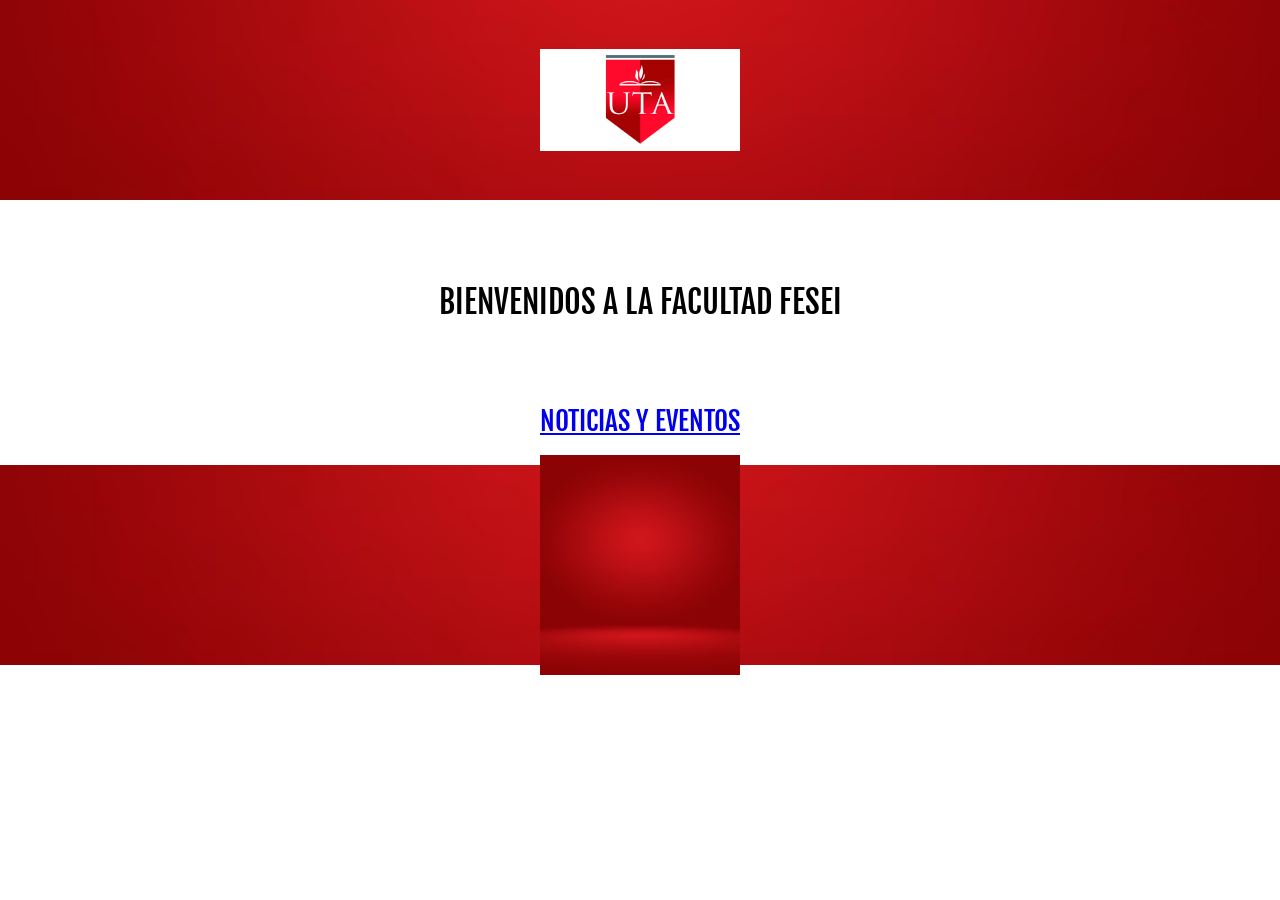
<file: index.html>
<!DOCTYPE html>
<html lang="en">
<head>
    <meta charset="UTF-8">
    <meta name="viewport" content="width=device-width, initial-scale=1.0">
    <title>Header with Background and Logo</title>
    <link rel="stylesheet"
    href="uta1.css">
    <style>
        body {
            margin: 0;
            font-family: Arial, sans-serif;
        }

        header {
            background: url("fondo.avif") no-repeat center center/cover;
            height: 200px;
            display: flex;
            justify-content: center;
            align-items: center;
        }

        .logo {
            width: 200px;
            height: auto;
        }
    </style>
</head>
<body>
    <header>
        <img src="imagen.jpg" alt="Logo" class="logo">
    </header>
        <p id="p1">BIENVENIDOS A LA FACULTAD FESEI
        </p>
        <p id="p2"><a href="uta 4.html">NOTICIAS Y EVENTOS</a> </p>
</body>
<style>
    body {
        margin: 0;
        font-family: Arial, sans-serif;
    }

    header {
        background: url("fondo.avif") no-repeat center center/cover;
        height: 200px;
        display: flex;
        justify-content: center;
        align-items: center;
    }

    .logo {
        width: 200px;
        height: auto;
    }
    </style>
<body>
    <header>
        <img src="fondo.avif" alt="logo" class="logo">
    </header>
</body>

</html>
</file>
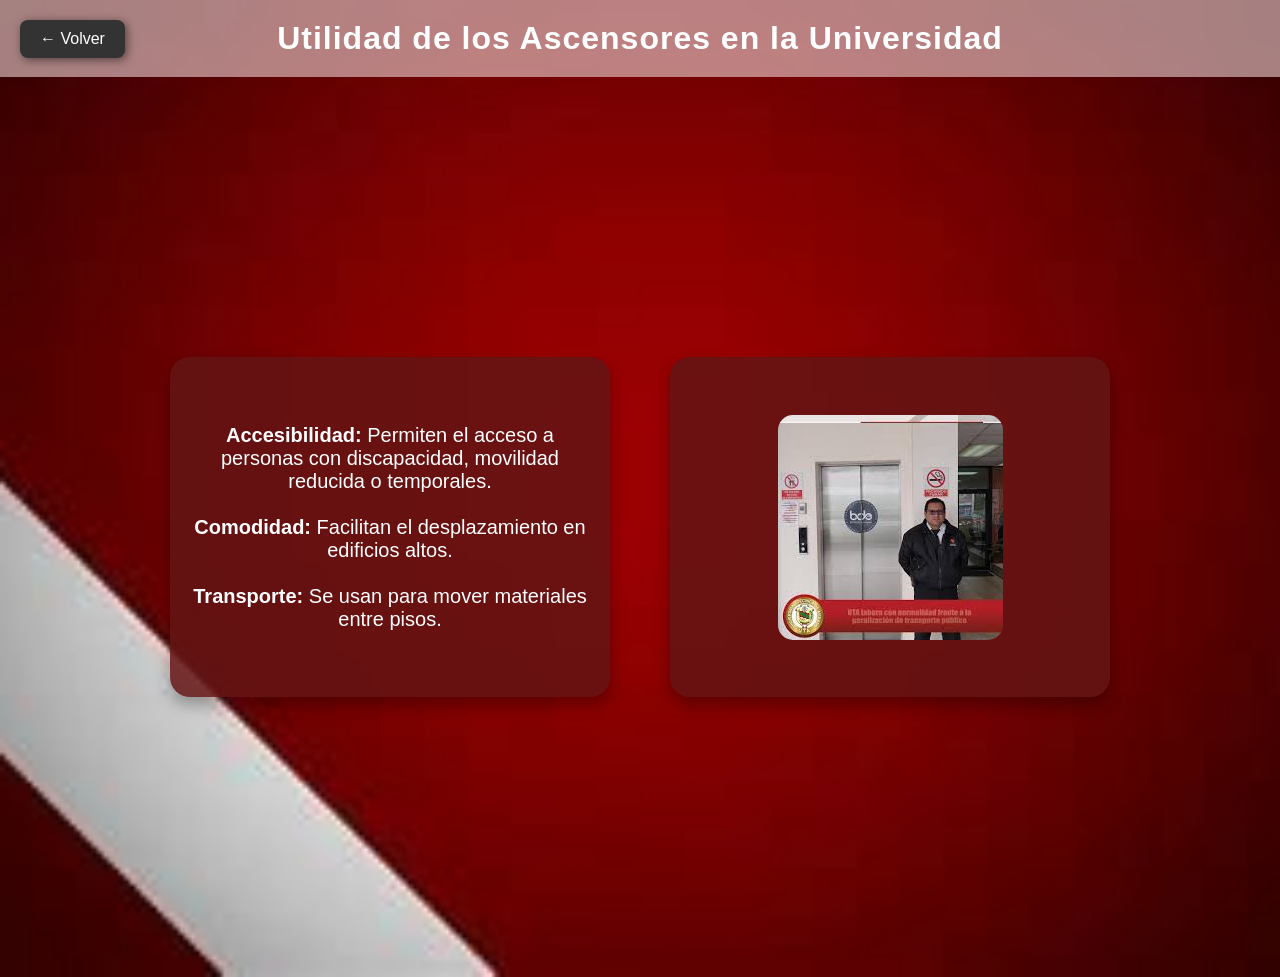
<file: asensor.html>
<!DOCTYPE html>
<html lang="es">
<head>
    <meta charset="UTF-8">
    <title>Transformaciones</title>
    <style>
        body {
            background: url(opi.jpg);
            background-size: cover;
            background-position: center;
            margin: 0;
            padding: 0;
            font-family: Arial, sans-serif;
        }

        header {
            background-color: rgba(241, 213, 213, 0.6);
            color: white;
            text-align: center;
            padding: 20px;
            font-size: 32px;
            font-weight: bold;
            letter-spacing: 1px;
        }

        .container {
            display: flex;
            justify-content: center;
            align-items: center;
            gap: 60px;
            padding: 40px;
            height: calc(100vh - 80px); /* Resta la altura del header */
        }

        .transform {
            display: flex;
            justify-content: center;
            align-items: center;
            width: 400px;
            height: 300px;
            background: rgba(99, 20, 20, 0.85); /* fondo semitransparente */
            color: white;
            font-size: 20px;
            border-radius: 20px;
            box-shadow: 0 8px 16px rgba(0,0,0,0.3);
            transition: transform 1s;
            cursor: pointer;
            padding: 20px;
            text-align: center;
        }

        .transform:hover {
            transform: rotate(10deg) scale(1.05);
        }

        .origin1 {
            transform-origin: top left;
        }

        .origin2 {
            transform-origin: top right;
        }

        .transform img {
            max-width: 100%;
            max-height: 100%;
            border-radius: 15px;
            object-fit: cover;
        }
        .volver {
            position: absolute;
            top: 20px;
            left: 20px;
            background-color: #333;
            color: white;
            padding: 10px 20px;
            text-decoration: none;
            border-radius: 8px;
            box-shadow: 2px 2px 10px rgba(0, 0, 0, 0.5);
            font-family: Arial, sans-serif;
            transition: background-color 0.3s ease;
            z-index: 2; /* Asegura que el botón quede encima */
        }

        .volver:hover {
            background-color: #555;
        }
    </style>
</head>
<body>
    <a href="uta8.html" class="volver">← Volver</a>
    <header>
        Utilidad de los Ascensores en la Universidad
    </header>

    <div class="container">
        <div class="transform origin1">
            <div>
                <strong>Accesibilidad:</strong> Permiten el acceso a personas con discapacidad, movilidad reducida o temporales.<br><br>
                <strong>Comodidad:</strong> Facilitan el desplazamiento en edificios altos.<br><br>
                <strong>Transporte:</strong> Se usan para mover materiales entre pisos.
            </div>
        </div>

        <div class="transform origin2">
            <img src="asensor.jpg" alt="Imagen de ascensor">
        </div>
    </div>
</body>
</html>
</file>
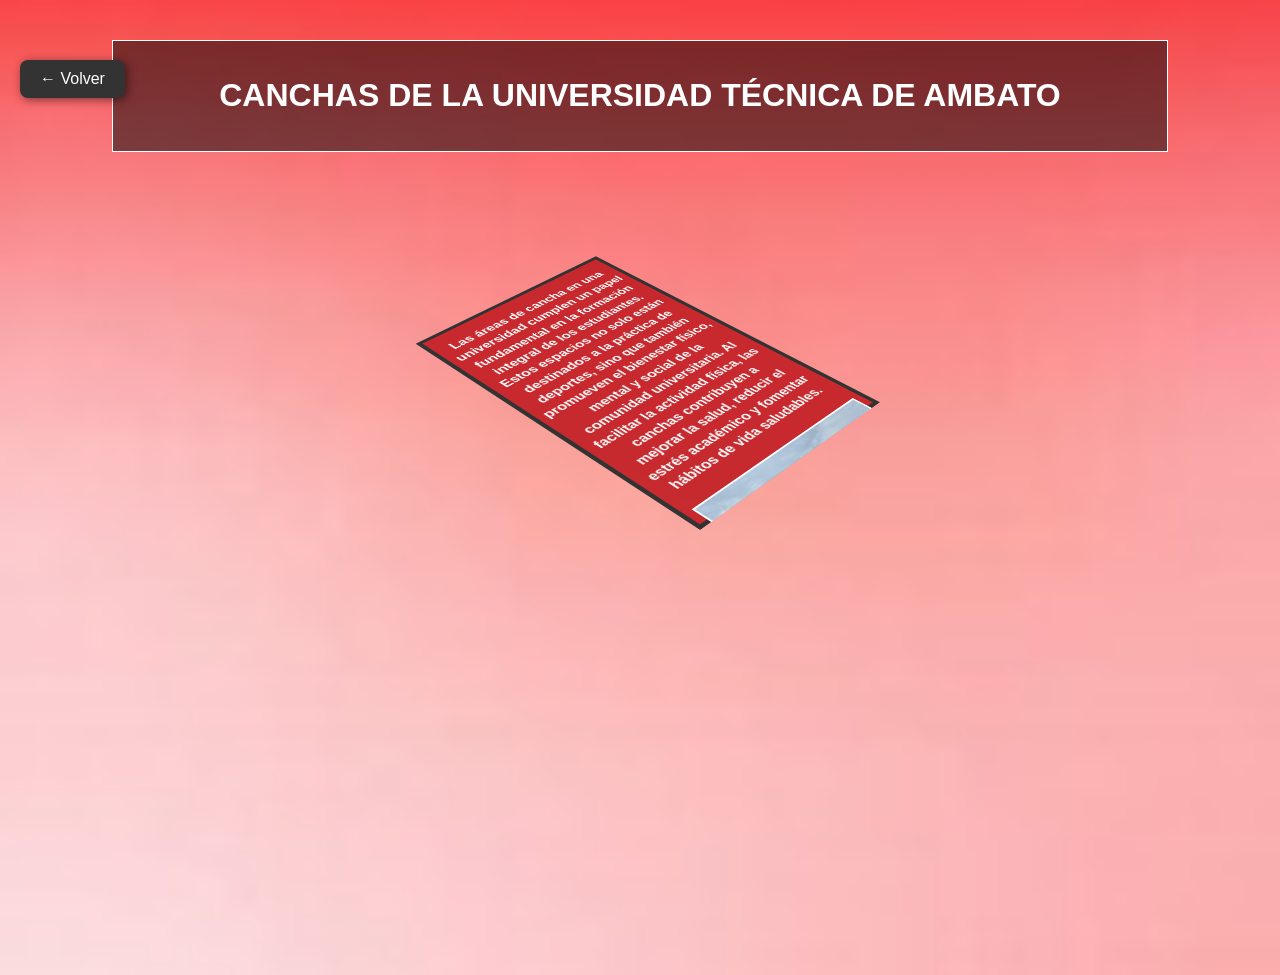
<file: canchas.html>
<!DOCTYPE html>
<html lang="es">
<head>
    <meta charset="UTF-8"/>
    <title>Cubo en movimiento</title>
    <style>
        body {
            perspective-origin: 50% -100%;
            perspective: 1500px;
            overflow: hidden;
            margin: 0;
            font-family: Arial, sans-serif;
            color: white;

            /* Fondo con imagen */
            background-image: url('rojo.jpg');
            background-size: cover;
            background-repeat: no-repeat;
            background-attachment: fixed;
            background-position: center;
        }

        header {
            margin: 40px auto 20px;
            padding: 15px;
            text-align: center;
            border: 1px solid white;
            width: 80%;
            transition: transform 1s ease-in-out;
            background-color: rgba(0, 0, 0, 0.5);
        }

        header:hover {
            transform: rotate(2deg);
        }

        .cube {
            position: relative;
            width: 100%;
            height: 400px;
            transform-style: preserve-3d;
            transform-origin: 50% 100%;
            transform: rotateY(45deg) rotateX(0);
            transition: transform 10s;
        }

        .cubeFace {
            position: absolute;
            left: 40%;
            top: 0;
            width: 20%;
            height: 100%;
            margin: 0 auto;
            transform-style: inherit;
            background: rgba(197, 35, 41, 0.95);
            box-shadow: inset 0 0 0 5px #333;
            transform-origin: 50% 50%;
            transform: rotateX(90deg);
            backface-visibility: hidden;
            display: flex;
            flex-direction: column;
            justify-content: flex-start;
            align-items: center;
            padding: 10px;
            box-sizing: border-box;
            text-align: center;
            overflow-y: auto;
        }

        .cubeFace h1 {
            font-size: 16px;
            line-height: 1.4;
            margin-bottom: 10px;
        }

        .cubeFace img {
            max-width: 100%;
            height: auto;
            border: 2px solid white;
            margin-top: 10px;
        }

        .face2 {
            transform: rotateZ(90deg) translateX(100%) rotateY(90deg);
        }

        .cubeFace:before, .cubeFace:after {
            content: '';
            position: absolute;
            width: 100%;
            height: 100%;
            transform-origin: 0 0;
            background: inherit;
            box-shadow: inherit;
            backface-visibility: inherit;
        }

        .cubeFace:before {
            top: 100%;
            left: 0;
            transform: rotateX(-90deg);
        }

        .cubeFace:after {
            top: 0;
            left: 100%;
            transform: rotateY(90deg);
        }

        body:hover .cube {
            transform: rotateY(405deg) rotateX(360deg);
        }
        .volver {
            position: absolute;
            top: 20px;
            left: 20px;
            background-color: #333;
            color: white;
            padding: 10px 20px;
            text-decoration: none;
            border-radius: 8px;
            box-shadow: 2px 2px 10px rgba(0, 0, 0, 0.5);
            font-family: Arial, sans-serif;
            transition: background-color 0.3s ease;
            z-index: 2; /* Asegura que el botón quede encima */
        }

        .volver:hover {
            background-color: #555;
        }

    </style>
</head>
<body>
    <a href="uta8.html" class="volver">← Volver</a>
<header>
    <h1>CANCHAS DE LA UNIVERSIDAD TÉCNICA DE AMBATO</h1>
</header>

<div class="cube">
    <div class="cubeFace">
        <h1>
            Las áreas de cancha en una universidad cumplen un papel fundamental en la formación integral de los estudiantes. Estos espacios no solo están destinados a la práctica de deportes, sino que también promueven el bienestar físico, mental y social de la comunidad universitaria. Al facilitar la actividad física, las canchas contribuyen a mejorar la salud, reducir el estrés académico y fomentar hábitos de vida saludables.
        </h1>
        <img src="canchas.jpg" alt="Cancha de la universidad">
    </div>
    <div class="cubeFace face2"></div>
</div>

</body>
</html>
</file>
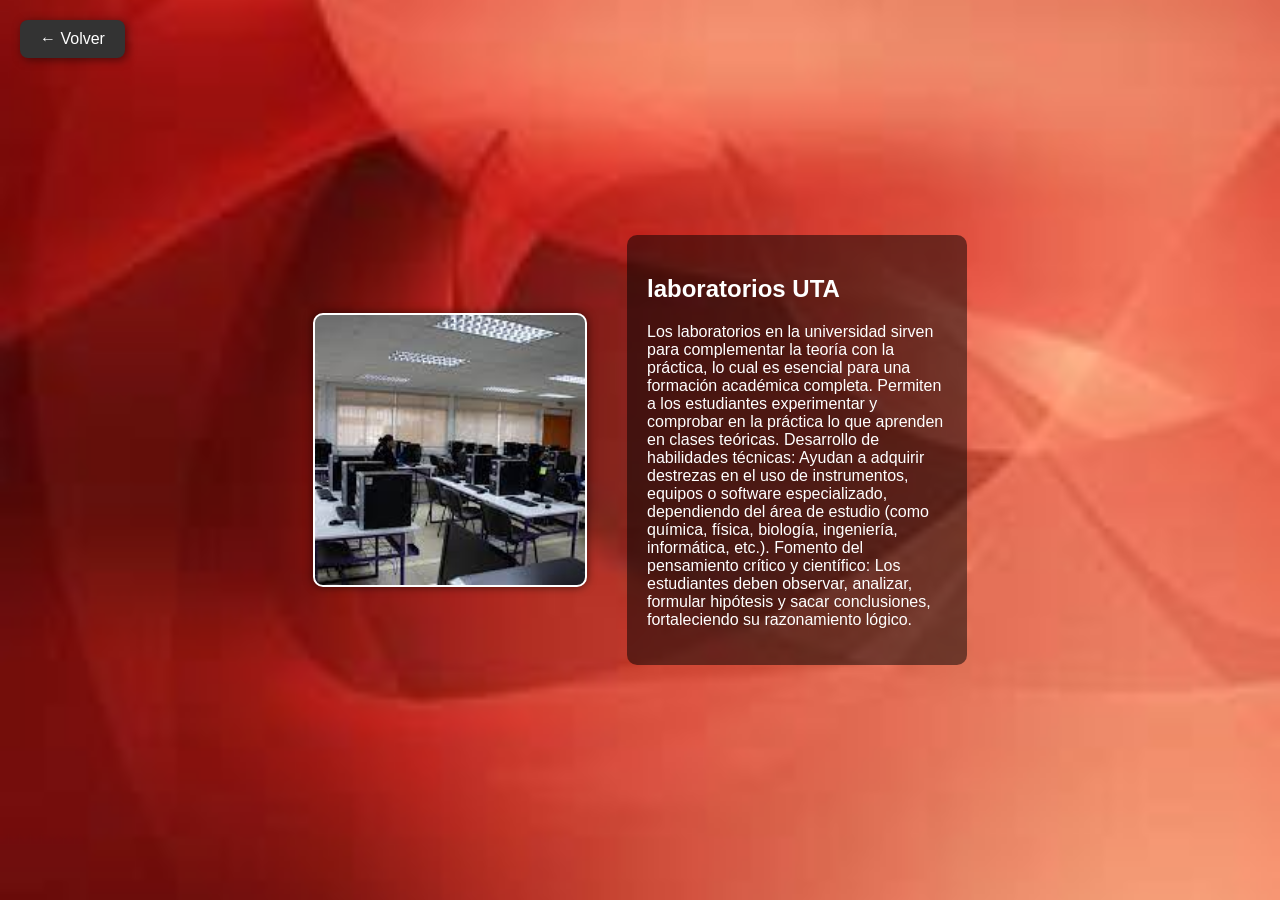
<file: laboratorios.html>
<!DOCTYPE html> 
<html> 
<head> 
    <meta charset="UTF-8">
    <title>Animación con imagen y texto</title>
    <style>
        body {
            margin: 0;
            padding: 0;
            background-image: url(fond.jpg); /* Cambia esto por el nombre de tu imagen de fondo */
            background-size: cover;
            background-position: center;
            font-family: Arial, sans-serif;
            display: flex;
            justify-content: center;
            align-items: center;
            height: 100vh;
        }

        .contenedor {
            display: flex;
            align-items: center;
            gap: 40px;
        }

        .cuadro {
            width: 270px;
            height: 270px; 
            background-image: url(lab.jpg); /* Cambia esto por el nombre de tu imagen para el cuadro */
            background-size: cover;
            background-position: center;
            position: relative;
            text-align: center;
            color: white;
            animation-name: example;
            animation-duration: 4s;
            animation-iteration-count: infinite;
            border: 2px solid #fff;
            border-radius: 10px;
            box-shadow: 0 0 10px rgba(0,0,0,0.6);
        }

        @keyframes example {
            0% {
                left: 0px;
                top: 0px;
                transform: rotate(50deg);
            }
            25% {
                left: 200px;
                top: 0px;
            }
            50% {
                left: 200px;
                top: 200px;
            }
            75% {
                left: 0px;
                top: 200px;
            }
            100% {
                left: 0px;
                top: 0px;
            }
        }

        .texto-lado {
            max-width: 300px;
            background-color: rgba(0,0,0,0.5);
            padding: 20px;
            border-radius: 10px;
            color: white;
        }
        .volver {
            position: absolute;
            top: 20px;
            left: 20px;
            background-color: #333;
            color: white;
            padding: 10px 20px;
            text-decoration: none;
            border-radius: 8px;
            box-shadow: 2px 2px 10px rgba(0, 0, 0, 0.5);
            font-family: Arial, sans-serif;
            transition: background-color 0.3s ease;
            z-index: 2; /* Asegura que el botón quede encima */
        }

        .volver:hover {
            background-color: #555;
        }

    </style> 
</head> 
<body>
    <a href="uta8.html" class="volver">← Volver</a>
<div class="contenedor">
    <div class="cuadro">
    </div>
    <div class="texto-lado">
        <h2>laboratorios UTA</h2>
        <p>Los laboratorios en la universidad sirven para complementar la teoría con la práctica, lo cual es esencial para una formación académica completa.
            Permiten a los estudiantes experimentar y comprobar en la práctica lo que aprenden en clases teóricas.
            Desarrollo de habilidades técnicas: Ayudan a adquirir destrezas en el uso de instrumentos, equipos o software especializado, dependiendo del área de estudio (como química, física, biología, ingeniería, informática, etc.).
            Fomento del pensamiento crítico y científico: Los estudiantes deben observar, analizar, formular hipótesis y sacar conclusiones, fortaleciendo su razonamiento lógico.</p>
    </div>
</div>

</body> 
</html>
</file>
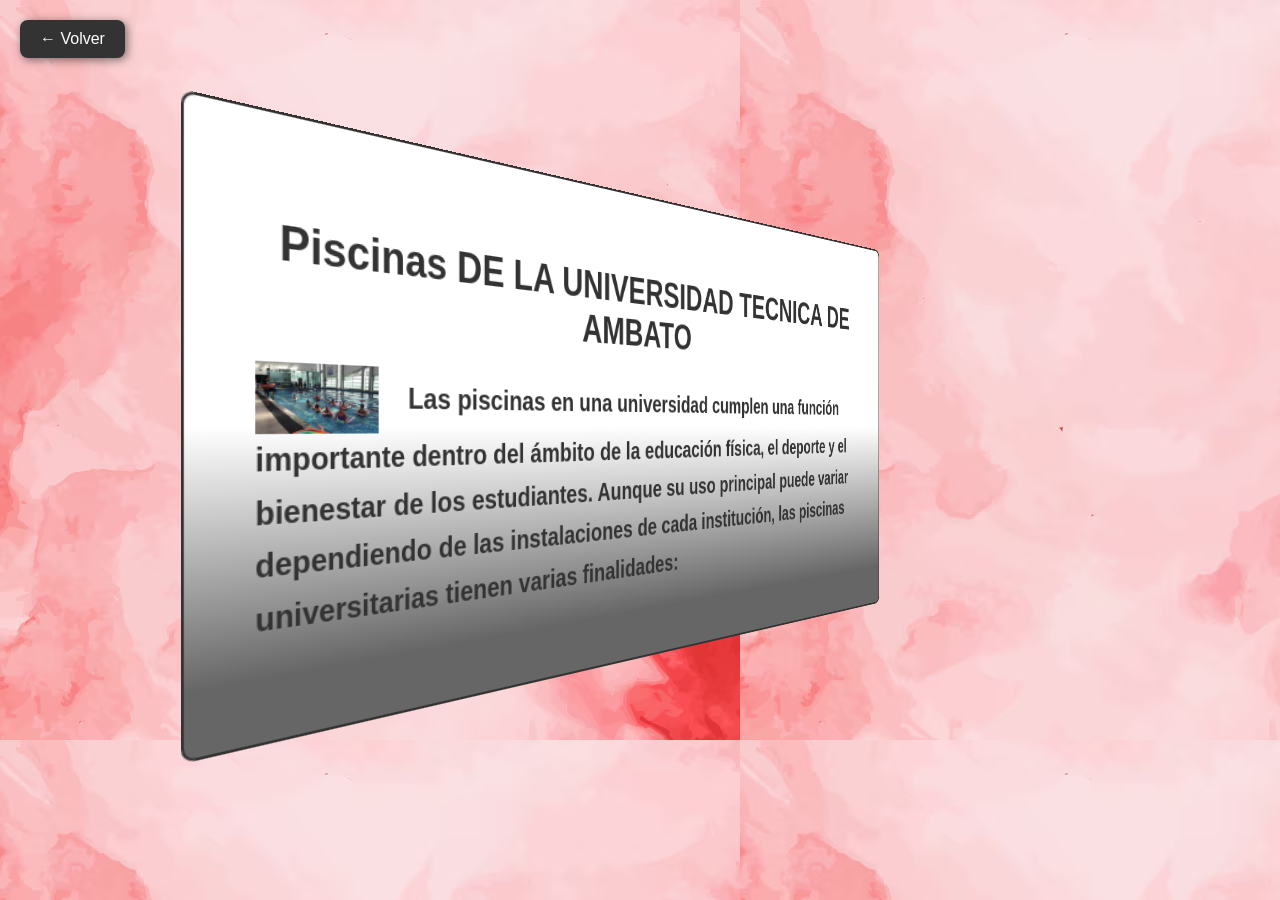
<file: pisinas.html>
<!DOCTYPE html> 
<html lang="es">
<head>
    <meta charset="UTF-8">
    <title>Bordes y Transformaciones</title>
    <style>
        body {
            margin: 30px;
            padding: 15px;
            background-image: url('fonfo.jpg'); /* Fondo de la página */
        }

        header {
            margin: 150px;
            padding: 50px;
            text-align: center;
            border: 2px solid; /* Borde alrededor del header */
            background: -webkit-linear-gradient(top, #FFFFFF 50%, #666666 90%); /* Gradiente interno */
            transform: perspective(1000px) rotate3d(0, 1, 0, 45deg); /* Transformación 3D en el header */
            font-family: Arial, sans-serif; /* Fuente para el texto */
            color: #333; /* Color de texto */
            border-radius: 10px; /* Bordes redondeados */
        }

        header h1 {
            color: #333;
            font-size: 36px;
        }

        header h3 {
            color: #333;
            font-size: 24px;
            text-align: left; /* Alineamos el texto a la izquierda */
            margin: 20px auto;
            line-height: 1.6; /* Espaciado entre líneas */
        }

        /* Estilo para la imagen dentro del texto */
        .imagen-texto {
            width: 100px; /* Ajusta el tamaño de la imagen */
            height: auto;
            margin-right: 20px; /* Espacio entre la imagen y el texto */
            vertical-align: middle; /* Alineación vertical con el texto */
        }
        .volver {
            position: absolute;
            top: 20px;
            left: 20px;
            background-color: #333;
            color: white;
            padding: 10px 20px;
            text-decoration: none;
            border-radius: 8px;
            box-shadow: 2px 2px 10px rgba(0, 0, 0, 0.5);
            font-family: Arial, sans-serif;
            transition: background-color 0.3s ease;
            z-index: 2; /* Asegura que el botón quede encima */
        }

        .volver:hover {
            background-color: #555;
        }

    </style>
</head>
<body>
    <a href="uta8.html" class="volver">← Volver</a>

    <header>
        <h1>Piscinas DE LA UNIVERSIDAD TECNICA DE AMBATO</h1>
        <h3>
            <img src="pisinas.jpg" alt="Piscina" class="imagen-texto"> 
            Las piscinas en una universidad cumplen una función importante dentro del ámbito de la educación física, el deporte y el bienestar de los estudiantes. Aunque su uso principal puede variar dependiendo de las instalaciones de cada institución, las piscinas universitarias tienen varias finalidades:
        </h3>
    </header>

</body>
</html>
</file>
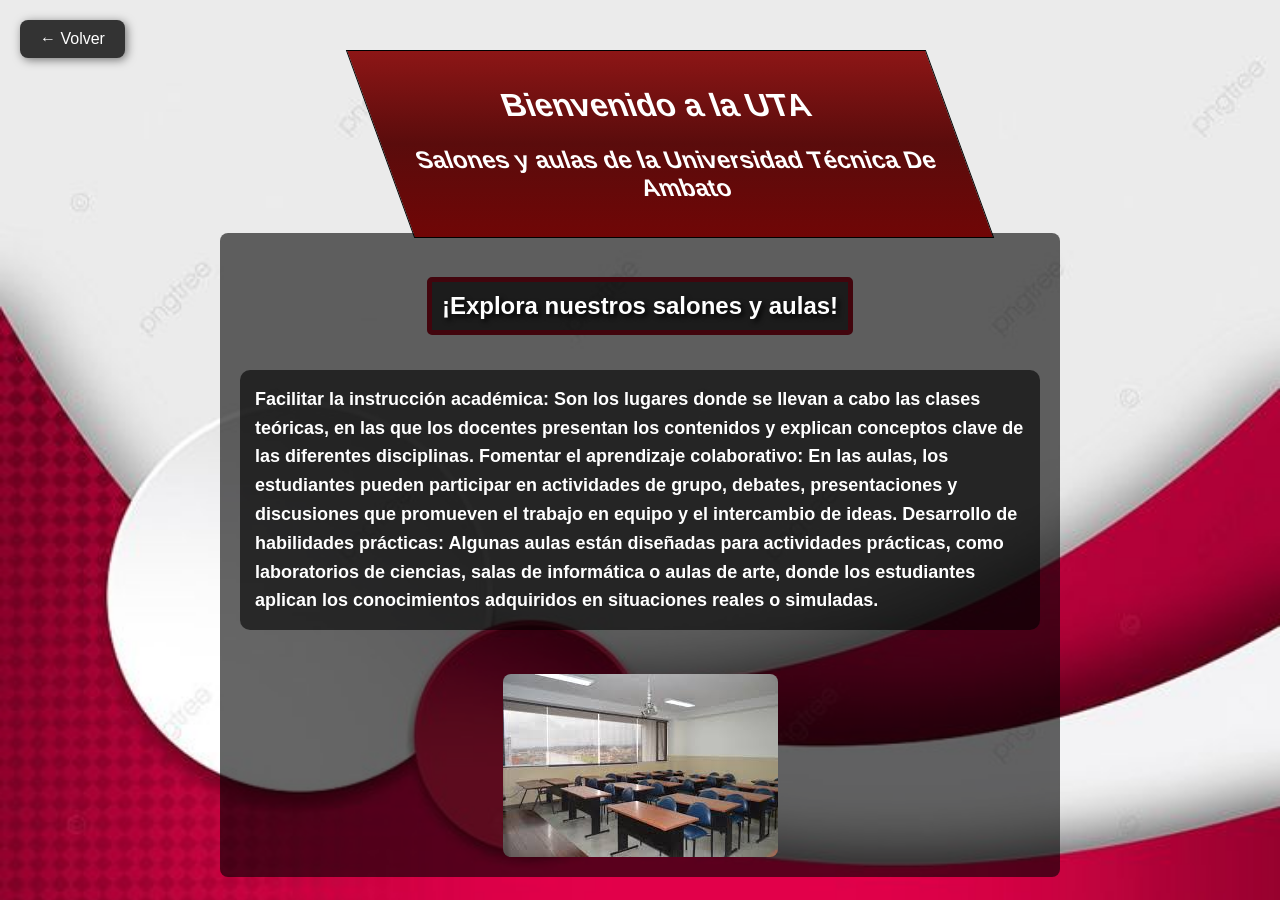
<file: salones.html>
<!DOCTYPE html>
<html lang="es">
<head>
    <meta charset="UTF-8">
    <title>Salones y Aulas de la Universidad Técnica de Ambato</title>
    <style>
        body {
            background-color: lightgrey;
            background-image: url('marg.jpg');  /* Imagen de fondo */
            background-size: cover;
            display: flex;
            justify-content: center;
            align-items: center;  /* Centrado vertical y horizontal */
            height: 100vh;
            margin: 0;
            font-family: Arial, sans-serif;
            flex-direction: column;
        }

        /* Estilo para el header con gradientes */
        header {
            margin: 30px;
            padding: 15px;
            text-align: center;
            border: 1px solid;
            background: -webkit-linear-gradient(top, rgb(141, 22, 22), rgb(90, 12, 12), rgb(112, 6, 6));
            transform: skew(20deg);
            position: absolute;
            top: 20px;
            left: 50%;
            transform: translateX(-50%) skew(20deg);
            z-index: 2; /* Asegura que el header quede encima del fondo */
        }

        header h1, header h2 {
            color: white;
        }

        /* Estilo para el botón Volver */
        .volver {
            position: absolute;
            top: 20px;
            left: 20px;
            background-color: #333;
            color: white;
            padding: 10px 20px;
            text-decoration: none;
            border-radius: 8px;
            box-shadow: 2px 2px 10px rgba(0, 0, 0, 0.5);
            font-family: Arial, sans-serif;
            transition: background-color 0.3s ease;
            z-index: 2; /* Asegura que el botón quede encima */
        }

        .volver:hover {
            background-color: #555;
        }

        /* Contenedor central con texto e imagen */
        .contenido {
            display: flex;
            flex-direction: column;
            justify-content: center;
            align-items: center;
            text-align: center;
            color: white;
            border-radius: 8px;
            padding: 20px;
            background-color: rgba(0, 0, 0, 0.6); /* Fondo semi-transparente */
            z-index: 1; /* Asegura que el contenido esté por encima del fondo */
            max-width: 800px;
            width: 100%;
            position: relative;
            margin-top: 210px; /* Mueve el contenido más abajo */
        }

        .contenido img {
            max-width: 100%;
            height: auto;
            border-radius: 8px;
            margin-top: 20px;
        }

        .contenido h3 {
            font-size: 24px;
            margin-bottom: 20px;
            text-shadow: 3px 3px 5px rgba(0, 0, 0, 0.8); /* Sombra en el texto (bordes) */
            text-align: center; 
            border: 5px solid rgb(66, 5, 13); /* Borde alrededor del texto */
            padding: 10px;
            border-radius: 5px;
            background-color: rgba(0, 0, 0, 0.7); /* Fondo oscuro para el texto */
        }

        /* Estilo para el párrafo */
        .contenido h4 {
            font-size: 18px;
            margin-top: 15px;
            text-align: left;
            line-height: 1.6;
            max-width: 800px;
            background-color: rgba(0, 0, 0, 0.6); /* Fondo oscuro para mejorar contraste */
            padding: 15px;
            border-radius: 10px;
        }

    </style>
</head>
<body>

<!-- Botón Volver -->
<a href="uta8.html" class="volver">← Volver</a>

<!-- Header con gradiente y efecto skew -->
<header>
    <h1>Bienvenido a la UTA</h1>
    <h2>Salones y aulas de la Universidad Técnica De Ambato</h2>
</header>

<!-- Contenedor central con texto e imagen -->
<div class="contenido">
    <h3>¡Explora nuestros salones y aulas!</h3>
    <h4>Facilitar la instrucción académica: Son los lugares donde se llevan a cabo las clases teóricas, en las que los docentes presentan los contenidos y explican conceptos clave de las diferentes disciplinas.

        Fomentar el aprendizaje colaborativo: En las aulas, los estudiantes pueden participar en actividades de grupo, debates, presentaciones y discusiones que promueven el trabajo en equipo y el intercambio de ideas.
        
        Desarrollo de habilidades prácticas: Algunas aulas están diseñadas para actividades prácticas, como laboratorios de ciencias, salas de informática o aulas de arte, donde los estudiantes aplican los conocimientos adquiridos en situaciones reales o simuladas.
    </h4>
    <img src="salones.jpg" alt="Imagen de salón de clases">  <!-- Cambia el nombre de la imagen según tu archivo -->
</div>

</body>
</html>
</file>
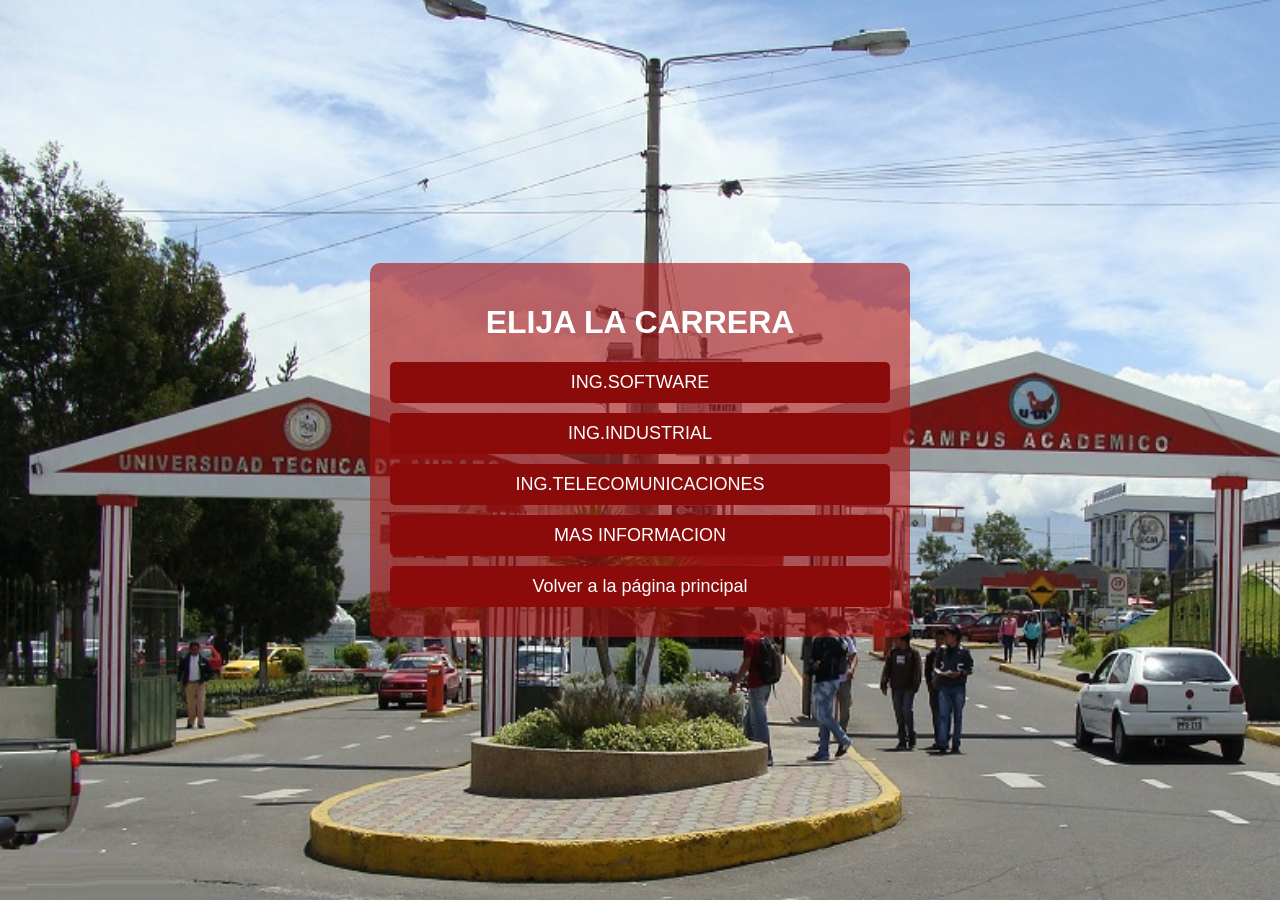
<file: uta 4.html>
<!DOCTYPE html>
<html lang="es">
<head>
  <meta charset="UTF-8">
  <meta name="viewport" content="width=device-width, initial-scale=1.0">
  <title>Página de Opciones</title>
  <link rel="stylesheet" href="uta4.css">
</head>
<body>
  <div class="contenedor">
    <h1>ELIJA LA CARRERA</h1>
    <div class="opciones">
      <a href="uta5.html" class="opcion">ING.SOFTWARE</a>
      <a href="uta6.html" class="opcion">ING.INDUSTRIAL</a>
      <a href="uta7.html" class="opcion">ING.TELECOMUNICACIONES</a>
      <a href="uta8.html" class="opcion">MAS INFORMACION</a>
      <a href="index.html" class="volver">Volver a la página principal</a>
    </div>
  </div>
</body>
</html>
</file>
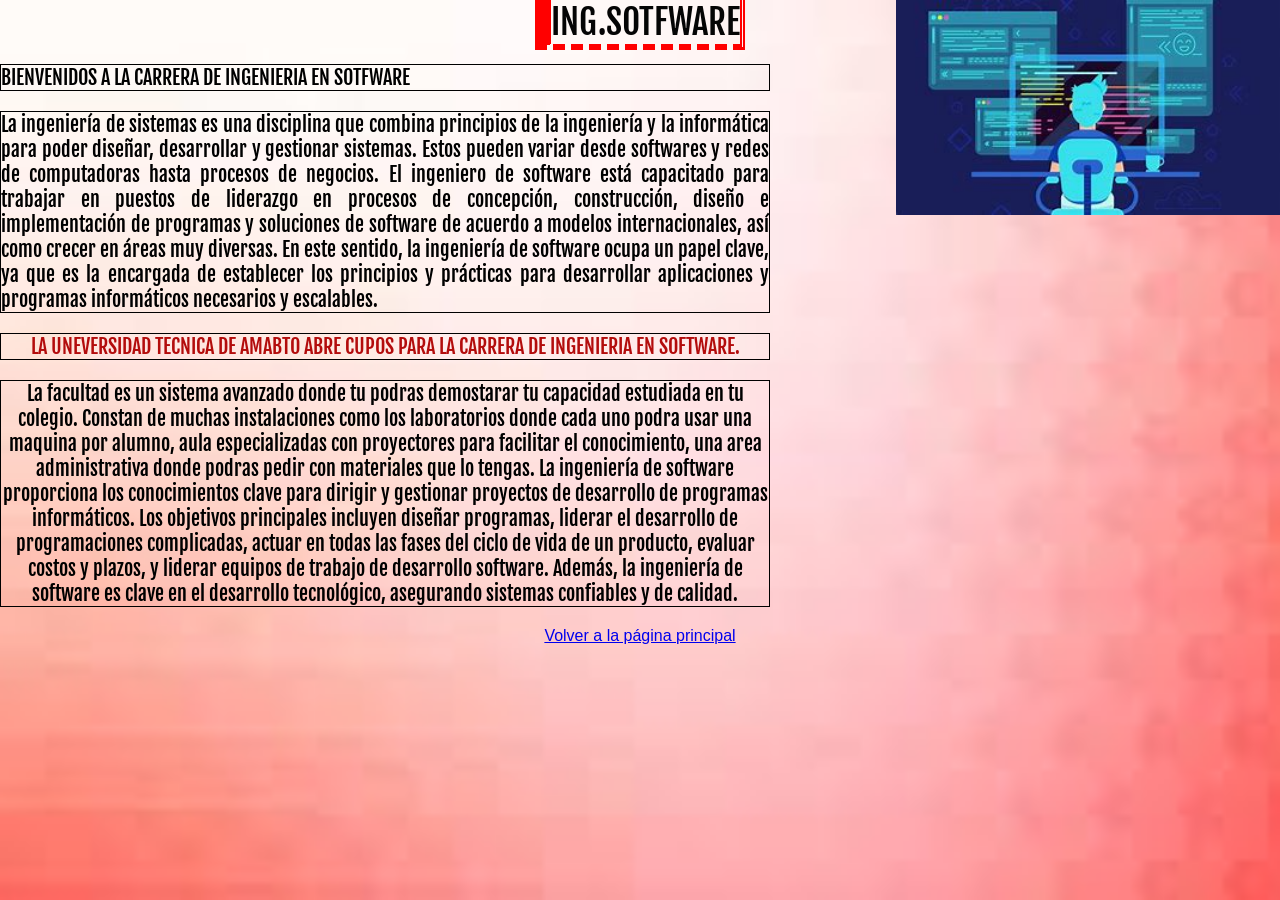
<file: uta5.html>
<!DOCTYPE html>
<html lang="es">
<head>
  <meta charset="UTF-8">
  <meta name="viewport" content="width=device-width, initial-scale=1.0">
  <title>Página 1</title>
  <link rel="stylesheet" href="uta5.css">
  <style>
     
    /* CSS para centrar todo el texto */
    .contenedor {
      text-align: center; /* Alinea todo el contenido dentro del contenedor al centro */
    }

    .p1 {
      text-align: justify; /* Alinea el texto de los párrafos a la izquierda y lo justifica */
    }

    .h1 {
     text-align: center; 
     border-color: red; 
     border-style: dotted double dashed solid; 
    border-width: 4px 5px 6px 16px;
   }

    a.volver {
      text-align: center;
      display: block; /* Asegura que el enlace se centre correctamente */
      margin-top: 20px;
    }
    /* CSS para la imagen en la esquina derecha */
    .imagen-derecha {
      position: absolute; /* Posiciona la imagen de manera absoluta */
      top: 10; /* Coloca la imagen en la parte superior */
      right: 0; /* Coloca la imagen en la esquina derecha */
      width: 30%; /* Ajusta el tamaño de la imagen */
      height: auto; /* Asegura que la imagen ocupe toda la altura disponible */
      object-fit: cover; /* Asegura que la imagen mantenga sus proporciones */
    }
  </style>
</head>
<body>
  <div class="contenedor">
    <h class="h1">  ING.SOTFWARE</h>
    <p class="p1">BIENVENIDOS A LA CARRERA DE INGENIERIA EN SOTFWARE</p>
    <p class="p1">La ingeniería de sistemas es una disciplina que combina principios de la ingeniería y la informática para poder diseñar, desarrollar y gestionar sistemas. Estos pueden variar desde softwares y redes de computadoras hasta procesos de negocios.
      El ingeniero de software está capacitado para trabajar en puestos de liderazgo en procesos de concepción, construcción, diseño e implementación de programas y soluciones de software de acuerdo a modelos internacionales, así como crecer en áreas muy diversas.
      En este sentido, la ingeniería de software ocupa un papel clave, ya que es la encargada de establecer los principios y prácticas para desarrollar aplicaciones y programas informáticos necesarios y escalables. </p>
      <p class="p2">LA UNEVERSIDAD TECNICA DE AMABTO ABRE CUPOS PARA LA CARRERA DE INGENIERIA EN SOFTWARE.</p>
      <p class="p3">La facultad es un sistema avanzado donde tu podras demostarar tu capacidad estudiada en tu colegio.
      Constan de muchas instalaciones como los laboratorios donde cada uno podra usar una maquina por alumno, aula especializadas con proyectores para facilitar el conocimiento, una area administrativa donde podras pedir con materiales que lo tengas.
      La ingeniería de software proporciona los conocimientos clave para dirigir y gestionar proyectos de desarrollo de programas informáticos. Los objetivos principales incluyen diseñar programas, liderar el desarrollo de programaciones complicadas, actuar en todas las fases del ciclo de vida de un producto, evaluar costos y plazos, y liderar equipos de trabajo de desarrollo software. Además, la ingeniería de software es clave en el desarrollo tecnológico, asegurando sistemas confiables y de calidad.</p>
   
    <a href="uta 4.html" class="volver">Volver a la página principal</a>
  </div>
   <!-- Imagen en la esquina derecha -->
   <img src="sistemas.jpg" alt="Imagen" class="imagen-derecha">
</body>
</html>
</file>
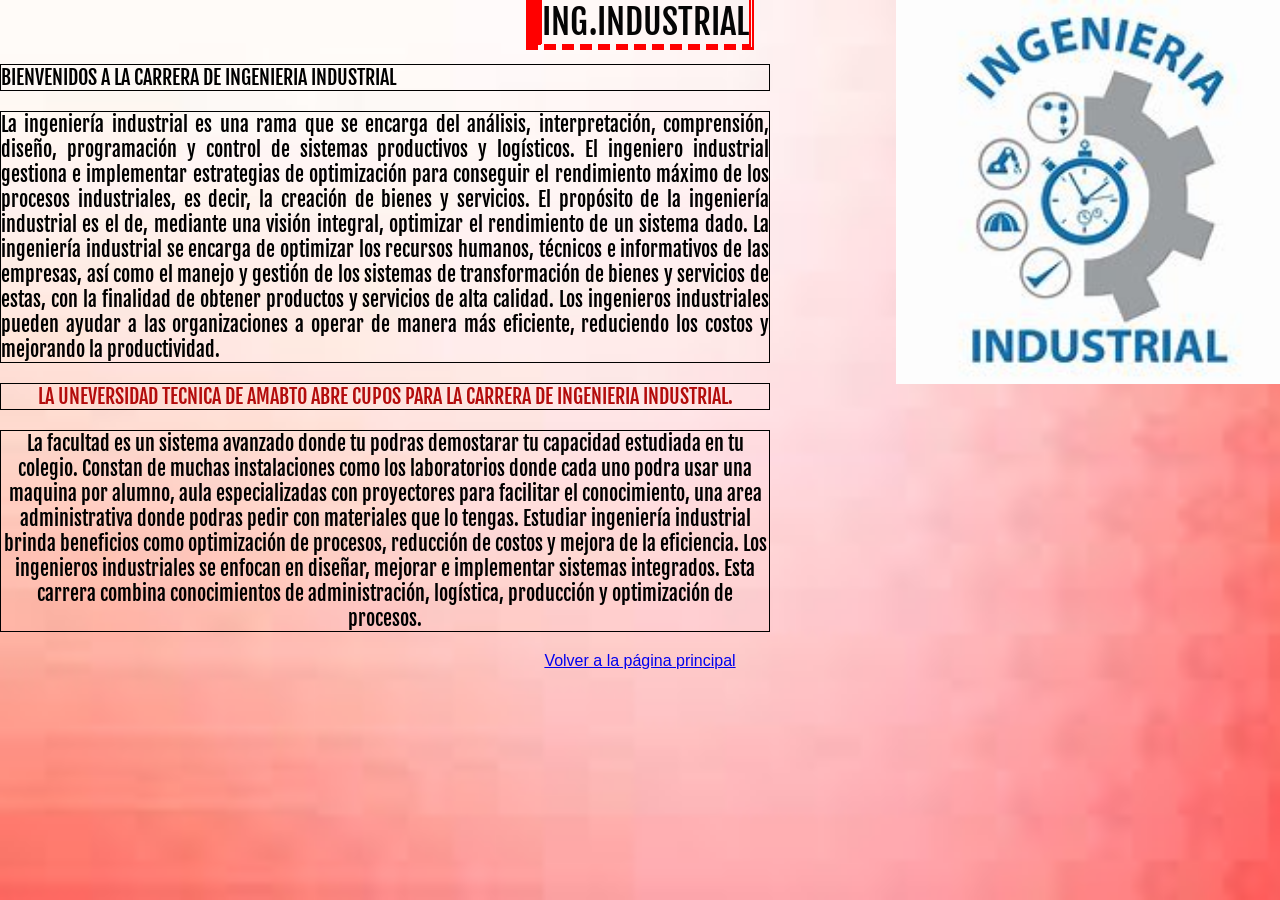
<file: uta6.html>
<!DOCTYPE html>
<html lang="es">
<head>
  <meta charset="UTF-8">
  <meta name="viewport" content="width=device-width, initial-scale=1.0">
  <title>Página 1</title>
  <link rel="stylesheet" href="uta6.css">
  <style>
    /* CSS para centrar todo el texto */
    .contenedor {
      text-align: center; /* Alinea todo el contenido dentro del contenedor al centro */
    }

    .p1 {
      text-align: justify; /* Alinea el texto de los párrafos a la izquierda y lo justifica */
    }

    .h1 {
     text-align: center; 
     border-color: red; 
     border-style: dotted double dashed solid; 
    border-width: 4px 5px 6px 16px;
   }


    a.volver {
      text-align: center;
      display: block; /* Asegura que el enlace se centre correctamente */
      margin-top: 20px;
    }
    /* CSS para la imagen en la esquina derecha */
    .imagen-derecha {
      position: absolute; /* Posiciona la imagen de manera absoluta */
      top: 10; /* Coloca la imagen en la parte superior */
      right: 0; /* Coloca la imagen en la esquina derecha */
      width: 30%; /* Ajusta el tamaño de la imagen */
      height: auto; /* Asegura que la imagen ocupe toda la altura disponible */
      object-fit: cover; /* Asegura que la imagen mantenga sus proporciones */
    }
  </style>
</head>
<body>
  <div class="contenedor">
    <h class="h1">ING.INDUSTRIAL</h>
    <p class="p1">BIENVENIDOS A LA CARRERA DE INGENIERIA INDUSTRIAL</p>
    <p class="p1">La ingeniería industrial es una rama que se encarga del análisis, interpretación, comprensión, diseño, programación y control de sistemas productivos y logísticos. El ingeniero industrial gestiona e implementar estrategias de optimización para conseguir el rendimiento máximo de los procesos industriales, es decir, la creación de bienes y servicios. El propósito de la ingeniería industrial es el de, mediante una visión integral, optimizar el rendimiento de un sistema dado.
      La ingeniería industrial se encarga de optimizar los recursos humanos, técnicos e informativos de las empresas, así como el manejo y gestión de los sistemas de transformación de bienes y servicios de estas, con la finalidad de obtener productos y servicios de alta calidad. Los ingenieros industriales pueden ayudar a las organizaciones a operar de manera más eficiente, reduciendo los costos y mejorando la productividad.</p>
      <p class="p2">LA UNEVERSIDAD TECNICA DE AMABTO ABRE CUPOS PARA LA CARRERA DE INGENIERIA INDUSTRIAL.</p>
      <p class="p3">La facultad es un sistema avanzado donde tu podras demostarar tu capacidad estudiada en tu colegio.
      Constan de muchas instalaciones como los laboratorios donde cada uno podra usar una maquina por alumno, aula especializadas con proyectores para facilitar el conocimiento, una area administrativa donde podras pedir con materiales que lo tengas.
      Estudiar ingeniería industrial brinda beneficios como optimización de procesos, reducción de costos y mejora de la eficiencia. Los ingenieros industriales se enfocan en diseñar, mejorar e implementar sistemas integrados. Esta carrera combina conocimientos de administración, logística, producción y optimización de procesos.</p>
    <a href="uta 4.html" class="volver">Volver a la página principal</a>
  </div>
   <!-- Imagen en la esquina derecha -->
   <img src="industrial.jpg" alt="Imagen" class="imagen-derecha">
</body>
</html>
</file>
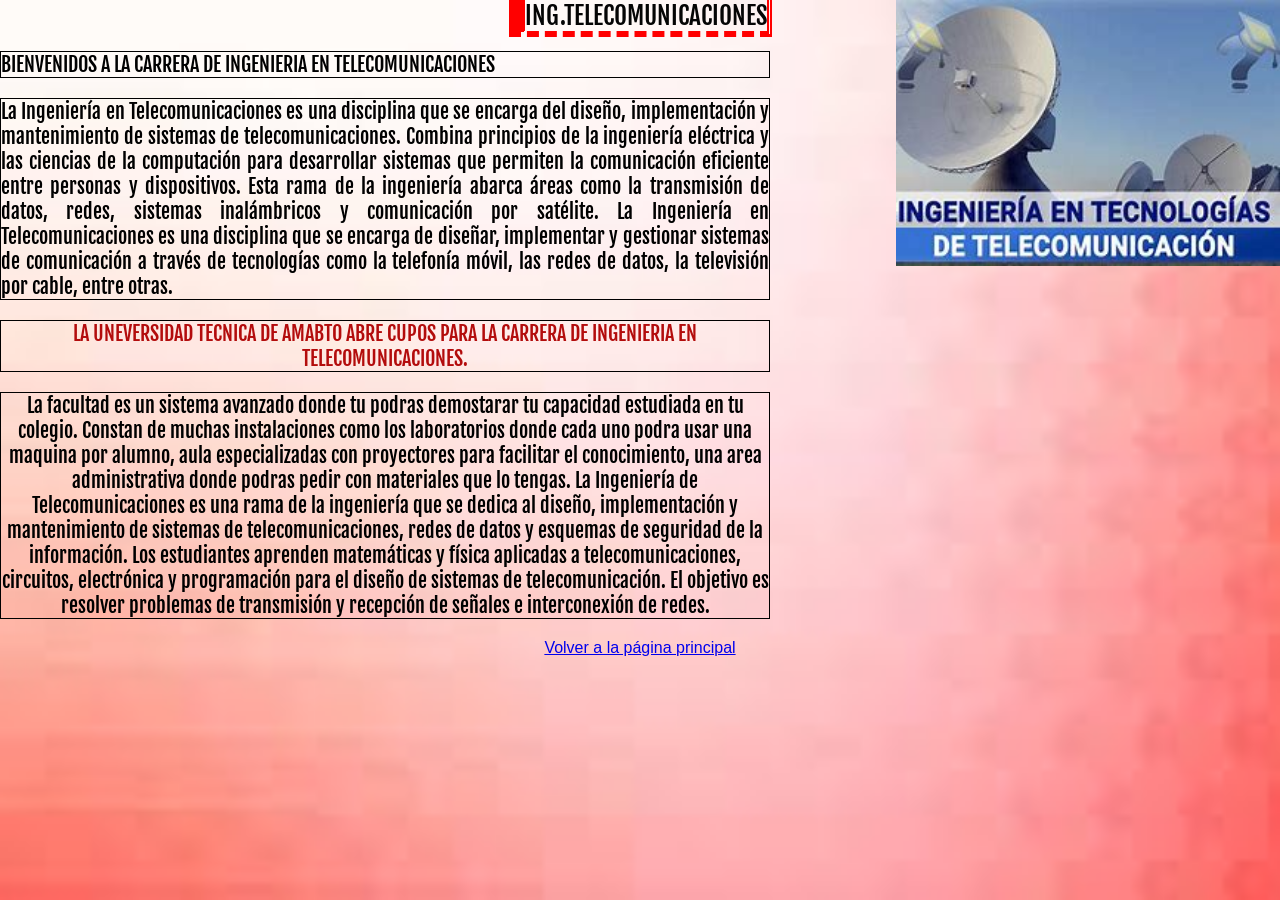
<file: uta7.html>
<!DOCTYPE html>
<html lang="es">
<head>
  <meta charset="UTF-8">
  <meta name="viewport" content="width=device-width, initial-scale=1.0">
  <title>Página 1</title>
  <link rel="stylesheet" href="uta7.css">
  <style>
    /* CSS para centrar todo el texto */
    .contenedor {
      text-align: center; /* Alinea todo el contenido dentro del contenedor al centro */
    }

    .p1 {
      text-align: justify; /* Alinea el texto de los párrafos a la izquierda y lo justifica */
    }

    .h1 {
     text-align: center; 
     border-color: red; 
     border-style: dotted double dashed solid; 
    border-width: 4px 5px 6px 16px;
   }

    a.volver {
      text-align: center;
      display: block; /* Asegura que el enlace se centre correctamente */
      margin-top: 20px;
    }
    /* CSS para la imagen en la esquina derecha */
    .imagen-derecha {
      position: absolute; /* Posiciona la imagen de manera absoluta */
      top: 10; /* Coloca la imagen en la parte superior */
      right: 0; /* Coloca la imagen en la esquina derecha */
      width: 30%; /* Ajusta el tamaño de la imagen */
      height: auto; /* Asegura que la imagen ocupe toda la altura disponible */
      object-fit: cover; /* Asegura que la imagen mantenga sus proporciones */
    }
  </style>
</head>
<body>
  <div class="contenedor">
    <h class="h1">ING.TELECOMUNICACIONES</h>
    <p class="p1">BIENVENIDOS A LA CARRERA DE INGENIERIA EN TELECOMUNICACIONES</p>
    <p class="p1">La Ingeniería en Telecomunicaciones es una disciplina que se encarga del diseño, implementación y mantenimiento de sistemas de telecomunicaciones. Combina principios de la ingeniería eléctrica y las ciencias de la computación para desarrollar sistemas que permiten la comunicación eficiente entre personas y dispositivos. Esta rama de la ingeniería abarca áreas como la transmisión de datos, redes, sistemas inalámbricos y comunicación por satélite.
      La Ingeniería en Telecomunicaciones es una disciplina que se encarga de diseñar, implementar y gestionar sistemas de comunicación a través de tecnologías como la telefonía móvil, las redes de datos, la televisión por cable, entre otras. </p>
      <p class="p2">LA UNEVERSIDAD TECNICA DE AMABTO ABRE CUPOS PARA LA CARRERA DE INGENIERIA EN TELECOMUNICACIONES.</p>
      <p class="p3">La facultad es un sistema avanzado donde tu podras demostarar tu capacidad estudiada en tu colegio.
      Constan de muchas instalaciones como los laboratorios donde cada uno podra usar una maquina por alumno, aula especializadas con proyectores para facilitar el conocimiento, una area administrativa donde podras pedir con materiales que lo tengas.
      La Ingeniería de Telecomunicaciones es una rama de la ingeniería que se dedica al diseño, implementación y mantenimiento de sistemas de telecomunicaciones, redes de datos y esquemas de seguridad de la información. Los estudiantes aprenden matemáticas y física aplicadas a telecomunicaciones, circuitos, electrónica y programación para el diseño de sistemas de telecomunicación. El objetivo es resolver problemas de transmisión y recepción de señales e interconexión de redes.</p>
    <a href="uta 4.html" class="volver">Volver a la página principal</a>
  </div>
   <!-- Imagen en la esquina derecha -->
   <img src="TELECOMUNICACIONES.jpg" alt="Imagen" class="imagen-derecha">
</body>
</html>
</file>
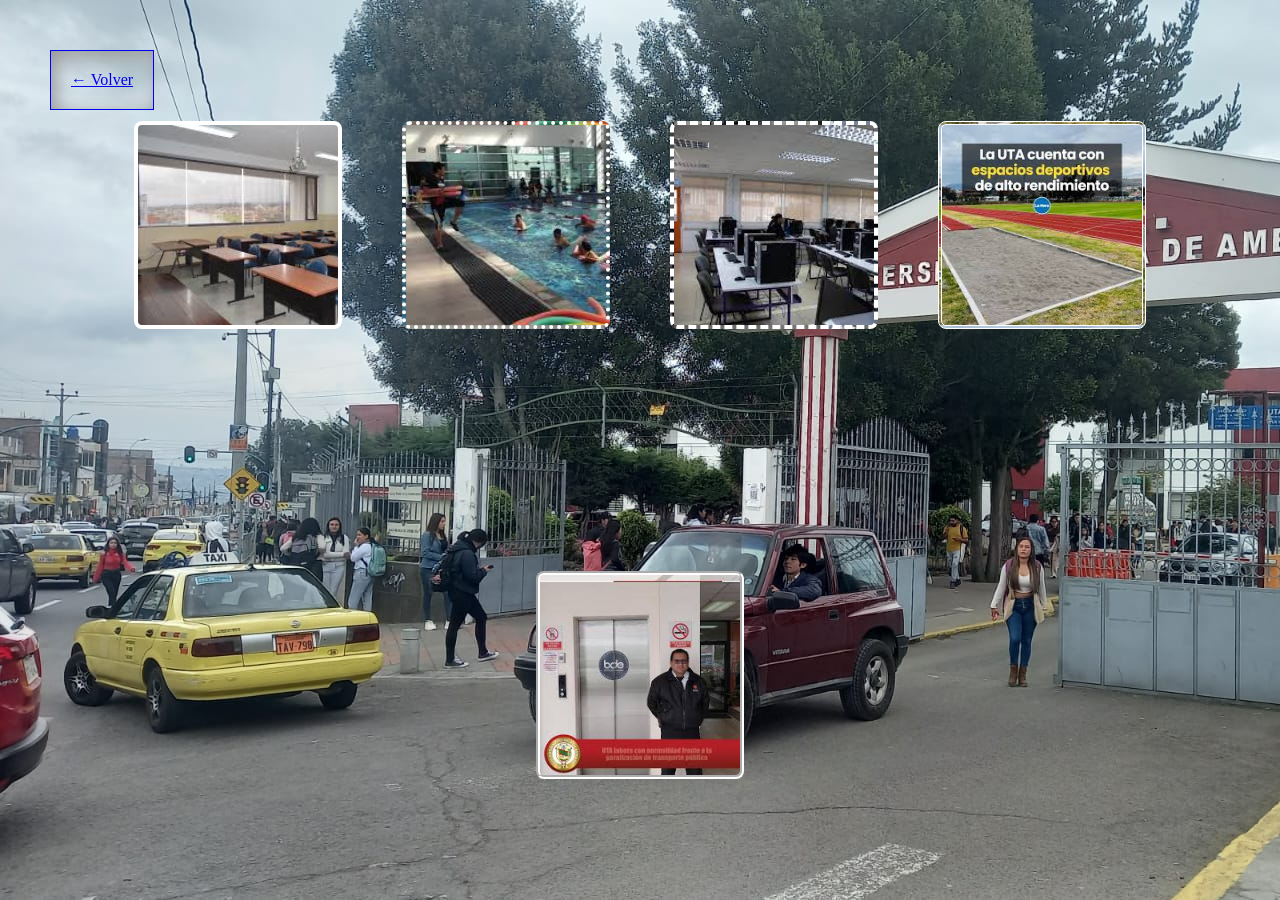
<file: uta8.html>
<!DOCTYPE html>
<html>
<head>
    <title>MÚLTIPLES Backgrounds</title>
    <style>
        body {
            background-color: lightgrey;
            background-image: url('uta-aniversario-ambato.jpeg');
            background-size: cover;
            display: flex;
            justify-content: center;
            align-items: center;
            height: 100vh;
            margin: 0;
            flex-wrap: wrap;
        }

        .cuadro {
            margin: 30px;
            width: 200px;
            height: 200px;
            display: flex;
            justify-content: center;
            align-items: center;
            text-align: center;
            font-family: Arial, sans-serif;
            color: white;
            background-color: rgba(0, 0, 0, 0.5);
            border-radius: 8px;
            background-size: cover;
            transition: transform 0.3s ease;
            cursor: pointer;
            text-decoration: none;
        }

        .cuadro:hover {
            transform: scale(1.1);
        }

        #solido {
            background-image: url('salones.jpg');
            border: 4px solid white;
        }

        #dotted {
            background-image: url('pisinas.jpg');
            border: 4px dotted white;
        }

        #dashed {
            background-image: url('lab.jpg');
            border: 4px dashed white;
        }

        #double {
            background-image: url('canchas.jpg');
            border: 4px double white;
        }

        #groove {
            background-image: url('asensor.jpg');
            border: 4px groove white;
        }


        .volver {
            position: absolute;
            top: 20px;
            left: 20px;
            margin: 30px;
            padding: 20px;
            text-align: center; 
            border:1px solid;
            box-shadow: rgb(150, 150, 150) 5px 5px 20px inset;
        }

        .volver:hover {
            background-color: #555;
        }
    </style>
</head>
<body>


<a href="uta 4.html" class="volver">← Volver</a>


<a href="salones.html" class="cuadro" id="solido" title="Salones UTA"></a>
<a href="pisinas.html" class="cuadro" id="dotted" title="Piscinas UTA"></a>
<a href="laboratorios.html" class="cuadro" id="dashed" title="Laboratorio UTA"></a>
<a href="canchas.html" class="cuadro" id="double" title="Canchas UTA"></a>
<a href="asensor.html" class="cuadro" id="groove" title="Ascensor UTA"></a>

</body>
</html>
</file>
<file: uta1.css>
@font-face{
   font-family: fjallone;
   src: url(FjallaOne-Regular.ttf);

   font-family: fjallone;
   src: url(FjallaOne-Regular.ttf);
}
#p1{
   font-family: "fjallone", cursive;
   font-size: 200%;
   color: black; 
   padding: 50px;
   text-align-last: center;"
}
#p2{
   font-family: "fjallone", cursive;
   font-size: 170%;
   color: black; 
   padding: 0px;
   text-align-last: center;"
}
</file>
<file: uta4.css>
/* Estilo básico para la página */
body {
    margin: 0;
    padding: 0;
    background-image: url('universidad.jpg'); /* Aquí puedes poner la ruta de tu imagen de fondo */
    background-size: cover;
    height: 100vh;
    display: flex;
    justify-content: center;
    align-items: center;
    font-family: Arial, sans-serif;
    color: white;
  }
  
  /* Contenedor principal */
  .contenedor {
    text-align: center;
    background-color: rgba(168, 16, 16, 0.6);
    padding: 20px;
    border-radius: 10px;
    width: 80%;
    max-width: 500px;
  }
  
  /* Estilo para los enlaces de las opciones */
  .opciones a {
    display: block;
    text-decoration: none;
    background-color: #8b0b0b;
    color: white;
    padding: 10px;
    margin: 10px 0;
    border-radius: 5px;
    font-size: 18px;
    transition: background-color 0.3s ease;
  }
  
  .opciones a:hover {
    background-color: #920808;
  }
  
  /* Estilo para el enlace "Volver" */
  .volver {
    display: inline-block;
    text-decoration: none;
    color: #0b0c0b;
    margin-top: 20px;
    font-size: 18px;
  }
  
  .volver:hover {
    color: #070707;
  }
  .logo-container {
    text-align: center;
    margin-top: 20px;
  }
  
  .logo-movible {
    width: 100px;
    animation: moverLogo 4s infinite alternate ease-in-out;
  }
  @keyframes moverLogo {
    0% {
      transform: translateX(0);
    }
    100% {
      transform: translateX(30px);
    }
  }
</file>
<file: uta5.css>
body {
    margin: 0;
    padding: 0;
    background-image: url('fondo3.jpg'); /* Aquí puedes poner la ruta de tu imagen de fondo */
    background-size: cover;
    height: 100vh;
    display: flex;
    justify-content: left;
    align-items: baseline;
    font-family: Arial, sans-serif;
    color: rgb(5, 5, 5);
  }
  @font-face{
    font-family: fjallone;
    src: url(FjallaOne-Regular.ttf);
 
    font-family: fjallone;
    src: url(FjallaOne-Regular.ttf);

    font-family: fjallone;
    src: url(FjallaOne-Regular.ttf);

    font-family: fjallone;
    src: url(FjallaOne-Regular.ttf);
 }
 .h1{
    font-family: fjallone;
    font-size: 35px;
   }
.p1{
 font-family: fjallone;
 font-size: 20px;
 width: 60%;
 border: 1px solid black;
 color: black;
}
.p2{
  font-family: fjallone;
  font-size: 20px;
  width: 60%;
  border: 1px solid black;
  color: rgb(179, 12, 12);
 }
 .p3{
  font-family: fjallone;
  font-size: 20px;
  width: 60%;
  border: 1px solid black;
  color: black;
 }
</file>
<file: uta6.css>
body {
    margin: 0;
    padding: 0;
    background-image: url('fondo3.jpg'); /* Aquí puedes poner la ruta de tu imagen de fondo */
    background-size: cover;
    height: 100vh;
    display: flex;
    justify-content: left;
    align-items: baseline;
    font-family: Arial, sans-serif;
    color: rgb(5, 5, 5);
  }
  @font-face{
    font-family: fjallone;
    src: url(FjallaOne-Regular.ttf);
 
    font-family: fjallone;
    src: url(FjallaOne-Regular.ttf);

    font-family: fjallone;
    src: url(FjallaOne-Regular.ttf);

    font-family: fjallone;
    src: url(FjallaOne-Regular.ttf);
 }
 .h1{
    font-family: fjallone;
    font-size: 35px;
   }
.p1{
 font-family: fjallone;
 font-size: 20px;
 width: 60%;
 border: 1px solid black;
 color: black;
}
.p2{
  font-family: fjallone;
  font-size: 20px;
  width: 60%;
  border: 1px solid black;
  color: rgb(179, 12, 12);
 }
 .p3{
  font-family: fjallone;
  font-size: 20px;
  width: 60%;
  border: 1px solid black;
  color: black;
 }
</file>
<file: uta7.css>
body {
    margin: 0;
    padding: 0;
    background-image: url('fondo3.jpg'); /* Aquí puedes poner la ruta de tu imagen de fondo */
    background-size: cover;
    height: 100vh;
    display: flex;
    justify-content: left;
    align-items: baseline;
    font-family: Arial, sans-serif;
    color: rgb(5, 5, 5);
  }
  @font-face{
    font-family: fjallone;
    src: url(FjallaOne-Regular.ttf);
 
    font-family: fjallone;
    src: url(FjallaOne-Regular.ttf);

    font-family: fjallone;
    src: url(FjallaOne-Regular.ttf);

    font-family: fjallone;
    src: url(FjallaOne-Regular.ttf);
 }
 .h1{
    font-family: fjallone;
    font-size: 25px;
   }
.p1{
 font-family: fjallone;
 font-size: 20px;
 width: 60%;
 border: 1px solid black;
 color: black;
}
.p2{
  font-family: fjallone;
  font-size: 20px;
  width: 60%;
  border: 1px solid black;
  color: rgb(179, 12, 12);
 }
 .p3{
  font-family: fjallone;
  font-size: 20px;
  width: 60%;
  border: 1px solid black;
  color: black;
 }
</file>
